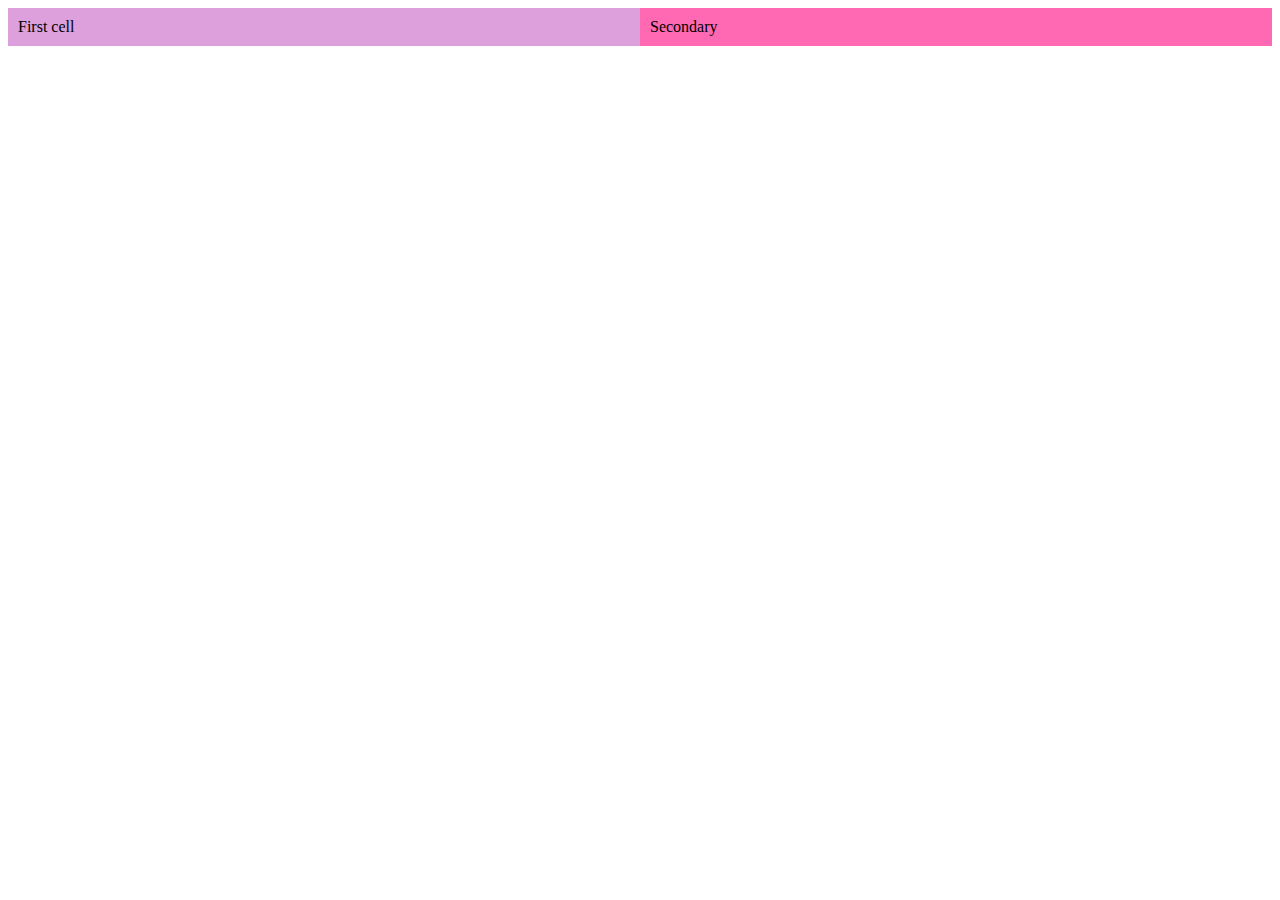
<file: cell01/ex05/tap.html>
<!DOCTYPE html>
<html lang="en">

<body>
    <div style="width: 100%; display: flex">
      <div style="background-color: plum; width: 100%; padding: 10px">
        First cell
      </div>
      <div style="background-color: hotpink; width: 100%; padding: 10px">
        Secondary
      </div>
    </div>
</body>
</html>
</file>
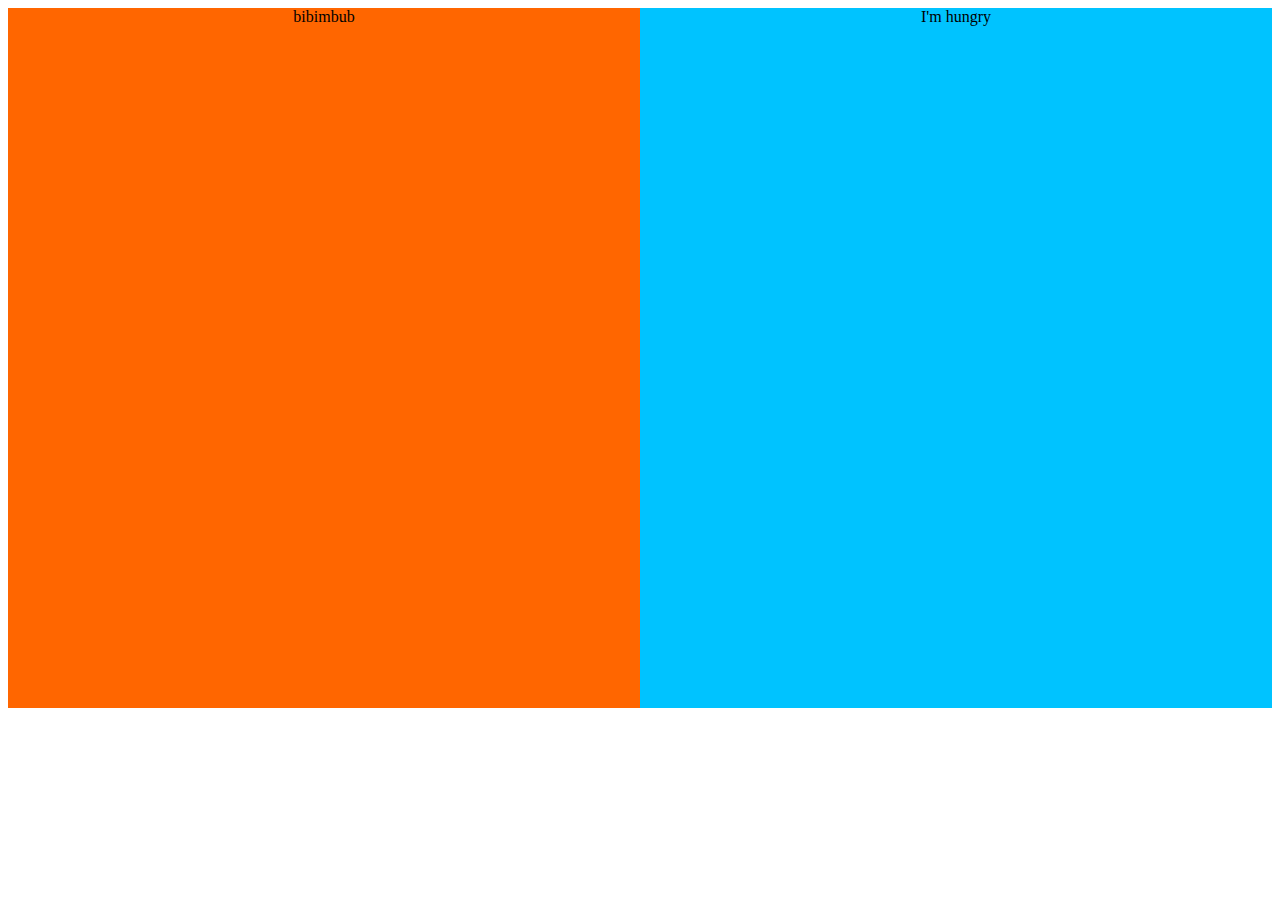
<file: cell02/ex00/responsive.html>
<!DOCTYPE html>
<html lang="en">
<head>
    <link rel="stylesheet" href="responsive.css">
    <meta charset="UTF-8">
    <title>Responsive</title>
</head>
<body>
<div class="float-container">
  <div class="float-child1">
    <div class="1">bibimbub</div>
  </div>

  <div class="float-child2">
    <div class="2">I'm hungry</div>
  </div>

</div>
</body>
</html>
</file>
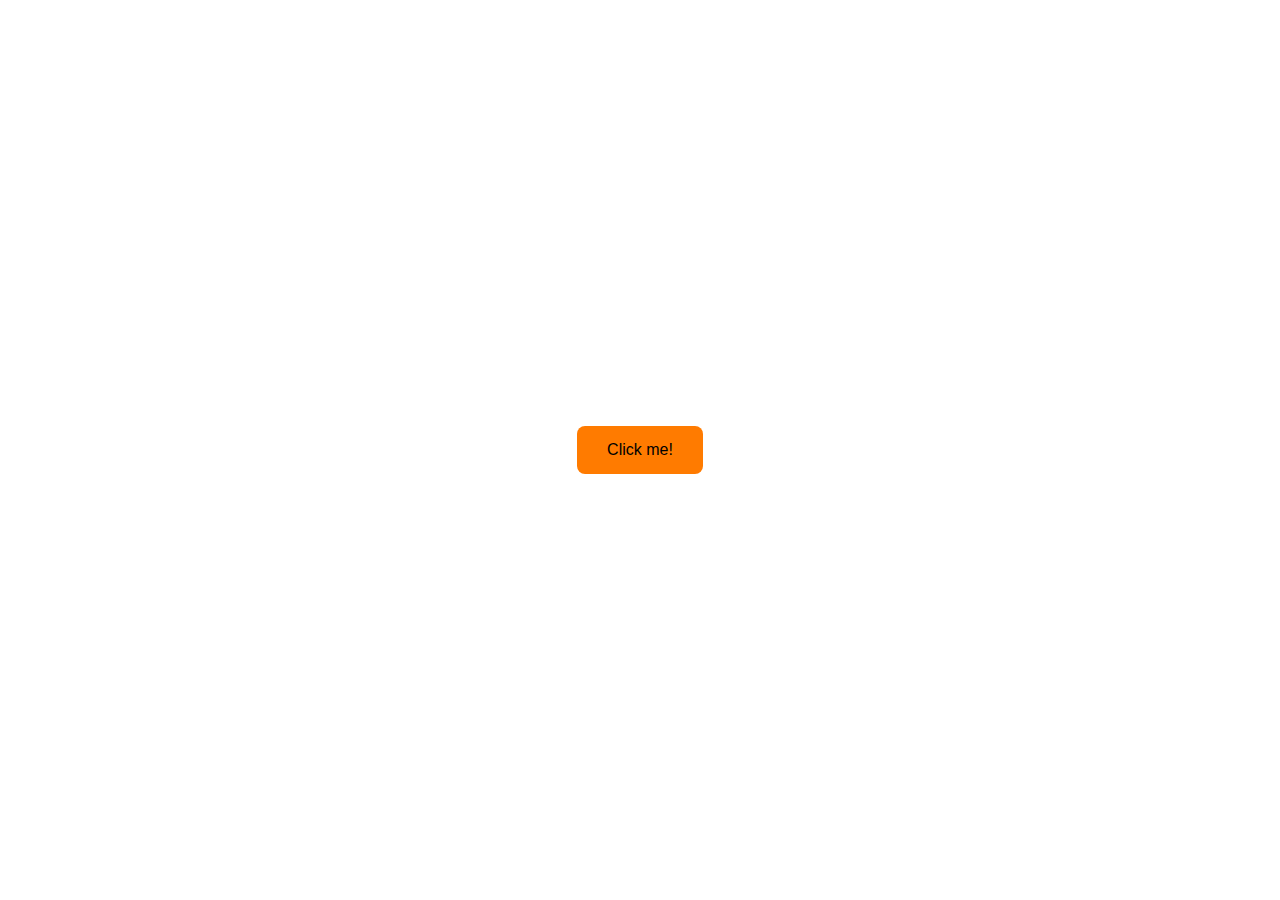
<file: cell03/ex00/background.html>
<!DOCTYPE html>
<html lang="th">
<head>
    <meta charset="UTF-8">
    <meta name="viewport" content="width=device-width, initial-scale=1.0">
    <title>change color</title>
    <link rel="stylesheet" href="background.css">
</head>
<body>

    <button onclick="changeBg()">Click me!</button>
    <script>
        const changeBg = () => {
            let newColor = "#" +Math.floor(Math.random() * 16777215).toString(16);
            document.body.style.backgroundColor = newColor;
        };
    </script>
</body>
</html>
</file>
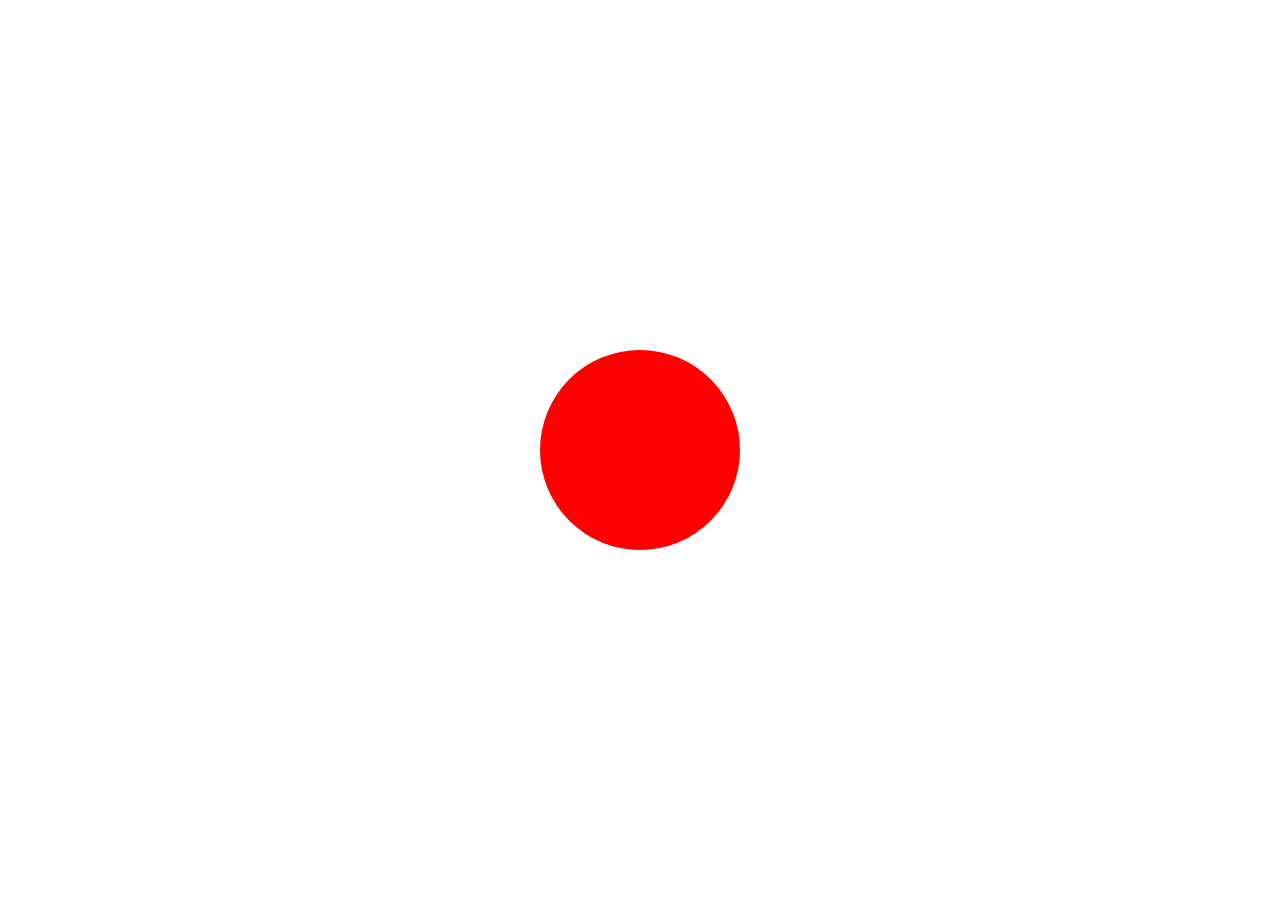
<file: cell03/ex01/balloon.html>
<!DOCTYPE html>
<html lang="en">
<head>
    <meta charset="UTF-8">
    <meta name="viewport" content="width=device-width, initial-scale=1.0">
    <title>Explode this balloon</title>
    <style>

        /*กำหนดบอลลูนตามโจทย์*/
        #balloon {
            width: 200px;
            height: 200px;
            border-radius: 50%;
            transition: all 0.3s ease;
            background-color: red;
            position: absolute;
            top: 50%;
            left: 50%;
            transform: translate(-50%, -50%);
        }
    </style>

</head>
<body>

    <div id="balloon"></div>
    <script> /*ใช้เพื่อให้ java เข้าถึง html*/
        const balloon = document.getElementById("balloon");
        let size = 200 ; /*กำหนดขนาดเริ่มต้น*/
        let colors = ["red","green","blue"] ;
        let colorIndex = 0;

        /*เพิ่มขึ้นทีละ 10px*/
        balloon.addEventListener("click", function() 
            {size += 10;
            colorIndex = (colorIndex + 1) % colors.length;
            balloon.style.width = size + "px";
            balloon.style.height = size + "px";
            balloon.style.backgroundColor = colors[colorIndex];

            /*ถ้าบอลลูนใหญ่มากกว่า 420px จะกลับมาเป็นขนาดเริ่มต้นที่ 200px*/
            if (size>420)
                {size=200;
                colorIndex = 0;
                balloon.style.width = size + "px";
                balloon.style.height = size + "px";
                balloon.style.backgroundColor = colors[colorIndex];}
        });

            /*ถ้าขนาดบอลลูนมากกว่า 200px ขนาดจะลด 5px*/
            balloon.addEventListener("mouseleave", function() 
            {if (size > 200){
                size -= 5;
                colorIndex = (colorIndex - 1 + colors.length) % colors.length;
                balloon.style.width = size + "px";
                balloon.style.height = size + "px";
                balloon.style.backgroundColor = colors[colorIndex];}
        });
    </script>

</body>
</html>
</file>
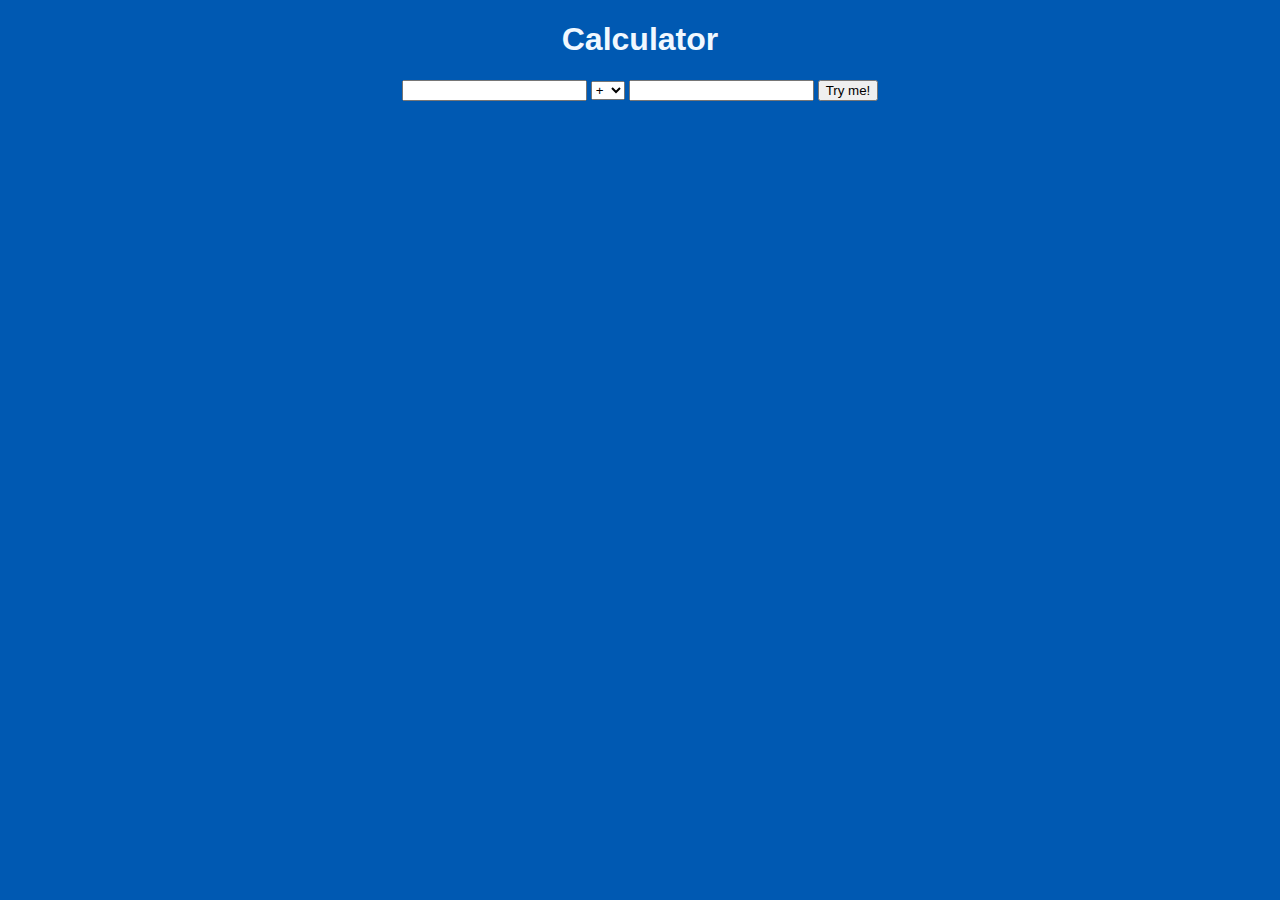
<file: cell03/ex02/calc.html>
<!DOCTYPE html>
<html lang="en">
<head>
    <meta charset="UTF-8">
    <meta name="viewport" content="width=device-width, initial-scale=1.0">
    <title>Basic Calculator</title>
</head>

<style>
    body{background-color: rgb(0, 89, 178);}
</style>

<body>
   
    <center>
    <h1 style="color: aliceblue; font-family:'Gill Sans', 'Gill Sans MT', Calibri, 'Trebuchet MS', sans-serif;";>Calculator</h1>
    <input type="number" id="left" min="0">
    <select id="operator">
        <option value="+">+</option>
        <option value="-">-</option>
        <option value="*">*</option>
        <option value="/">/</option>
        <option value="%">%</option>
    </select>
    <input type="number" id="right" min="0">
    <button onclick="calculate()">Try me!</button>
    </center>

    <script>
        function calculate() {
            let left = document.getElementById('left').value;
            let right = document.getElementById('right').value;
            let operator = document.getElementById('operator').value;
            
            if (left === "" || right === "" || left < 0 || right < 0) { /*ถ้าช่องว่างหรือน้อยกว่า 0 จะขึ้นเออเร่อ*/
                alert("Error :(");
                return;
            }
            
            left = parseInt(left);
            right = parseInt(right);
            let result;
            
            if ((operator === '/' || operator === '%') && right === 0) { /*/หารปกติ %หารเอาเศษ (ดูว่าตัวขวาคือตัวบน=0มั้ย ifเท่า ไม่คิดต่อขึ้นเออเร่อ)*/
                alert("It's over 9000!");
                console.log("It's over 9000!");
                return;
            }
            
            /*เงื่อนไขบวกเลขแมทปกติ*/
            if (operator === '+') result = left + right;
            else if (operator === '-') result = left - right;
            else if (operator === '*') result = left * right;
            else if (operator === '/') result = left / right;
            else if (operator === '%') result = left % right;
            
            /*ได้คำตอบ ขึ้นโนติคำตอบ*/
            alert("Result: " + result);
            console.log("Result: " + result);/*แสดงผลลัพธ์การคำนวณ เชื่อมต่อข้อความ "Result: " กับผลการคำนวณที่ได้*/
        }
        setInterval(() => {
            alert("Please, use me...");
        },30000); /*30งินาที ในjs ค่าที่ใช้ใน setInterval() ต้องเป็นมิลลิวินาที เลย*1000 วิ*/
    </script>

</body>
</html>
</file>
<file: cell02/ex00/responsive.css>
.float-container {
	display:flex;
}
.float-child1 {
height: 700px;
    width: 50%;
    float: left;
text-align: center;
background-color: rgb(255, 102, 0);
}  
.float-child2 {
height: 700px;
    width: 50%;
    float: left;
text-align: center;
background-color: rgb(0, 195, 255);
}
</file>
<file: cell03/ex00/background.css>
body {
    font-family: Arial, sans-serif;
    display: flex;
    justify-content: center;
    align-items: center;
    height: 100vh;
    margin: 0;
    background-color: #ffffff;
}

button {
    padding: 15px 30px;
    font-size: 16px;
    border: none;
    border-radius: 8px;
    cursor: pointer;
    background-color: #ff7b00;
    color: rgb(0, 0, 0);
    transition: background-color 0.3s;
}

button:hover {
    background-color: #33b1ff;
}
</file>
